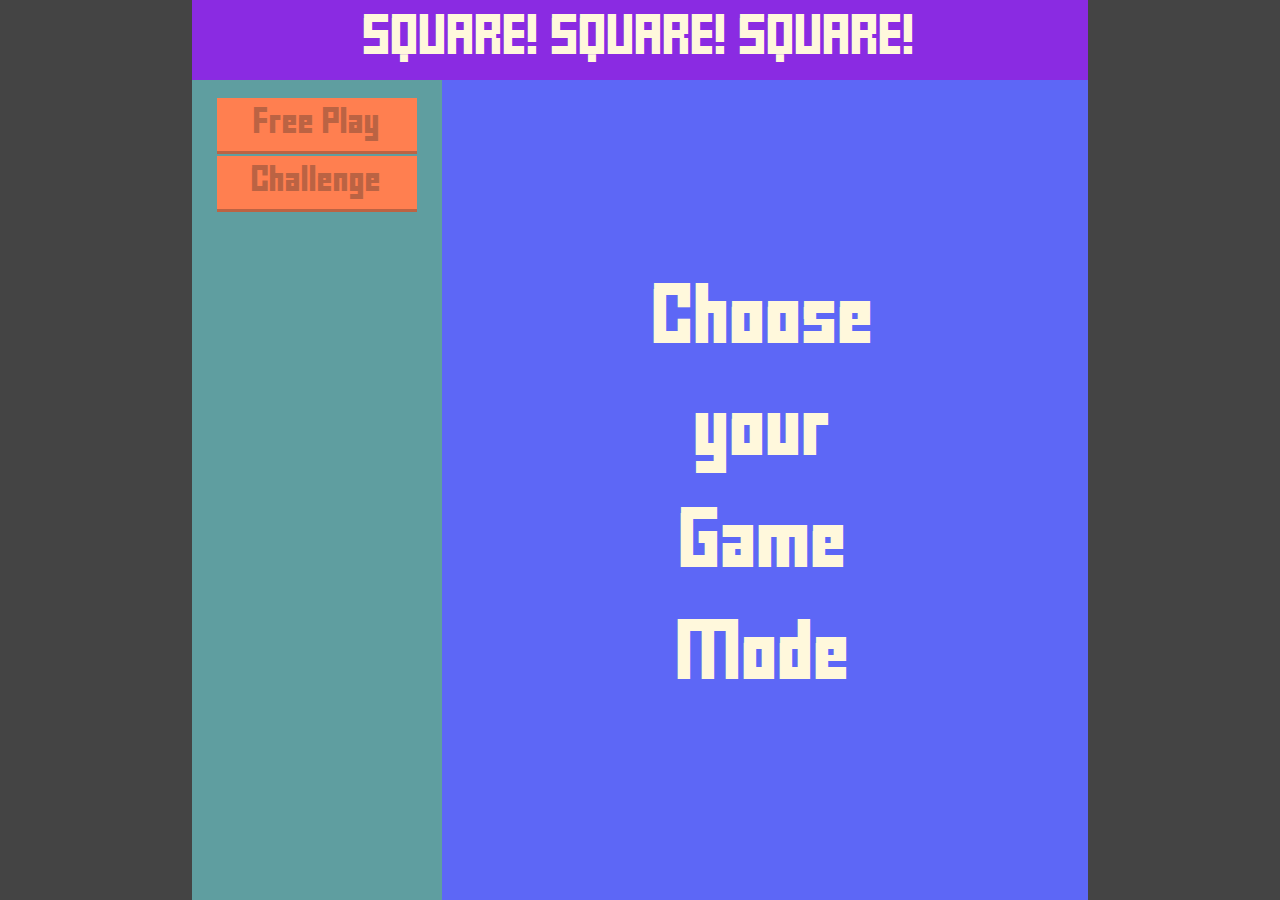
<file: index.html>
<!DOCTYPE html>
<html lang="en">
  <head>
    <meta charset="UTF-8" />
    <meta name="viewport" content="width=device-width, initial-scale=1.0" />
    <meta http-equiv="X-UA-Compatible" content="ie=edge" />
    <link rel="stylesheet" href="./styles/reset.css" />
    <link rel="stylesheet" href="./styles/style.css" />
    <link rel="stylesheet" href="./styles/button.css" />
    <link rel="stylesheet" href="./styles/slider.css" />
    <link rel="icon" type="image/png" href="art/ico.png" />
    <script src="./scripts/utilities.js" defer></script>
    <script src="./scripts/squaremachine.js" defer></script>
    <script src="./scripts/events.js" defer></script>
    <style id="customGrid">
      /*init*/
    </style>
    <title>SquareSquareSquare</title>
  </head>
  <body>
    <div class="grid">
      <div id="navbar" class="flex">
        <h1>SQUARE! SQUARE! SQUARE!</h1>
      </div>
      <div id="sidebar" class="sideGrid">
        <div id="gameMode" class="flex">
          <p id="bicolor" class="button flex">Free Play</p>
          <p id="challenge" class="button flex">Challenge</p>
        </div>
        <div id="sliderDiv" class="flex">
          <p>Squares</p>
          <input
            type="range"
            min="3"
            max="20"
            value="3"
            step="1"
            class="slider"
            id="slider_asset"
          />
          <p id="slider_value" class="flex">?</p>
        </div>
        <div id="clickDiv" class="flex">
          <p id="clickPrompt">Clicks</p>
          <div id="clickCounter" class="flex">0</div>
        </div>
        <div id="challengeDiv" class="flex">
          <p id="mode"></p>
          <div id="challengeDivButtons" class="flex">
            <p id="level1" class="button challenge flex">Easy</p>
            <p id="level2" class="button challenge flex">Medium</p>
            <p id="level3" class="button challenge flex">Hard</p>
            <p id="level4" class="button challenge flex">Hell</p>
          </div>
        </div>
        <p id="restart" class="button flex">Reset</p>
        <p id="reset" class="button flex">Quit</p>
      </div>
      <div id="main" class="flex">
        <div id="prompt" class="flex">
          <h3 id="messageEnd">You Win!</h3>
        </div>
        <h3 id="go_button" class="button flex">GO!</h3>
        <div id="introText" class="flex">
          <h2>Choose</h2>
          <h2>your</h2>
          <h2>Game</h2>
          <h2>Mode</h2>
        </div>
        <div id="squarebox">
          <div id="squarecontent">
            <!-- <div id="hole"></div> -->
          </div>
        </div>
      </div>
    </div>
  </body>
</html>
</file>
<file: styles/style.css>
/* --------------------------- COMMON -------------------------------*/

@font-face {
  font-family: 'square';
  src: url('../fonts/FFFFORWA.TTF');
}

@font-face {
  font-family: 'arcade';
  src: url('../fonts/ARCADECLASSIC.TTF');
}

body {
  background-color: #444;
  width: 70%;
  height: 100vh;
  min-height: 720px;
  min-width: 800px;
  font-family: square, Arial, Helvetica, sans-serif;
  color: cornsilk;
  user-select: none;
  overflow: hidden;
  margin: 0 auto;
}

h1 {
  font-family: 'square';
  font-size: 2rem;
  position: relative;
}

h2 {
  padding: 2rem 1rem;
}

p {
  font-size: 1.3em;
  margin: 0.5em;
  text-align: center;
}

.grid {
  height: 100%;
  display: grid;
  grid-template: 80px 1fr / 250px minmax(300px, 1fr);
}

.flex {
  display: flex;
  flex-direction: column;
  justify-content: center;
  align-items: center;
  justify-items: center;
}
/* --------------------------- PROMPT -------------------------------*/

#prompt {
  display: none;
  position: absolute;
  margin: auto;
  top: 0;
  width: 100%;
  height: 200px;
  font-size: 3.5rem;
  /* background-color: rgb(255, 71, 86); */
  color: cornsilk;
  z-index: 10;
}

/* --------------------------- NAVBAR -------------------------------*/

#navbar {
  background-color: blueviolet;
  grid-area: 1 / 1 / 2 / 3;
}

/* --------------------------- SIDEBAR -------------------------------*/

#sidebar {
  background-color: cadetblue;
  grid-area: 2 / 1 / 3 / 2;
}

.sideGrid {
  display: grid;
  grid-template-rows: 150px 1fr 1fr 90px 90px;
}

#sliderDiv {
  display: none;
  grid-area: 2 / 1 / 4 / 2;
  justify-content: center;
  transition: transform 0.2s;
}

#clickDiv {
  display: none;
  grid-area: 2 / 1 / 4 / 2;
}

#clickCounter {
  width: 82px;
  height: 80px;
  margin: 0.5rem;
  background-color: rgb(255, 0, 157);
  font-size: 3rem;
}

#challengeDiv {
  display: none;
  grid-area: 2 / 1 / 4 / 2;
  justify-content: space-around;
  pointer-events: none;
}

#challengeDivButtons {
  width: 100%;
  height: 70%;
  justify-content: space-evenly;
}

.modeSelected {
  width: 100%;
  padding: 1rem;
  background-color: cornflowerblue;
  transform: translateY(-30px);
  transition-property: width, transform;
  transition-duration: 0.2s;
}

#gameMode {
  margin: 1rem 0;
  width: 100%;
  grid-area: 1 / 1 / 2 / 2;
  z-index: 5;
  pointer-events: none;
  justify-content: space-evenly;
}

#mode {
  display: block;
  position: relative;
  top: 0px;
}

/* --------------------------- MAIN -------------------------------*/

#main {
  position: relative;
  background-color: rgb(93, 103, 246);
  grid-area: 2 / 2 / 3 / 3;
  padding: 2%;
  font-size: 3rem;
}

#squarebox {
  position: relative;
  display: none;
  width: 70%;
  max-width: 800px;
  max-height: 800px;
  /* background: rgb(40, 40, 40); */
  background-image: url('../art/tuto.svg');
  background-size: 100%;
  background-repeat: no-repeat;
  border: 3px solid rgb(40, 40, 40);
  /* filter: grayscale(1); */
  transition: filter linear 0.5s;
}

#squarebox::after {
  content: '';
  display: block;
  padding-bottom: 100%; /* Making a resonsive Square baby! */
}

#squarecontent {
  position: absolute;
  width: 100%;
  height: 100%;
  pointer-events: none;
}

.littleSquare {
  margin: 1px;
  color: rgba(0, 0, 0, 0.3);
  font-family: arcade;
  cursor: pointer;
  pointer-events: auto;
  font-size: 20vw;
  overflow: hidden;
  transition: border ease-in-out 250ms, transform ease-in-out 100ms,
    background-color ease-in-out 250ms;
}

.littleSquare:active {
  transform: scale(1);
}

/* --------------------------- RESPONSIVE -------------------------------*/

/* @media screen and (max-width: 900px) {

    html {
        font-size: 12px;
    }

    .flex {
        flex-direction: row;
        flex-wrap: wrap;
        align-content: center;
    }

    .grid {
        grid-template: 7% 15% 1fr 15% / 1fr;
    }
    
    #sidebar {
        grid-area: 4 / 1 / 5 / 2;
    }

    #info {
        grid-area: 2 / 1 / 3 / 2;
    }
    
    #main {
        grid-area: 3 / 1 / 4 / 2;
    }

} */
</file>
<file: styles/button.css>
.button {
    padding: 1rem;
    margin: 0 auto;
    width: 80% ;
    background-color: coral;
    color: rgba(40, 40, 40, 0.308);
    border-bottom: 0.2rem solid rgba(40, 40, 40, 0.308);;
    cursor: pointer;
    transition: border ease-in-out 200ms;
    pointer-events: auto;
    transition-property: width, transform;
    transition-duration: 0.2s; 
    align-self: center;
    justify-self: center;
}

.button_selected {
    width: 100%;
    border-bottom: 0.2rem solid transparent;
    cursor: pointer;
    pointer-events: none;
    color: cornsilk;
}

.button:hover {
    border-bottom: 0.2rem solid rgb(80, 197, 64);
    color: cornsilk;
}

.button:active {
    transform: translateY(0.2rem);
    border-bottom: 0.2rem solid rgba(255, 255, 255, 0);
}

.challenge {
    background-color: cornflowerblue;
}

.challenge:hover {
    border-bottom: 0.2rem solid rgb(67, 225, 246);
}


#go_button {
    display: none;
    position: absolute;
    margin: auto;
    top: 0;
    bottom: 0;
    left: 0;
    right: 0;
    border-bottom: none;
    width: 9rem;
    height: 9rem;
    font-size: 3.5rem;
    background-color: rgb(71, 99, 255);
    color: cornsilk;
    padding: 0;
    padding-left: 0.4rem;
    animation: breath 1s ease-in-out infinite;
    z-index: 10;
}

@keyframes breath {
    0% {
        transform:scale(1);
    }
    50% {
        transform:scale(1.1);
        box-shadow: 0 19px 38px rgba(0,0,0,0.30), 0 15px 12px rgba(0,0,0,0.22);
    }
    100% {
        transform:scale(1);
        
    }
}


#reset {
    height: 70px;
    width: 120px;
    display: none;
    background-color: gray;
    border-bottom: 0.2rem solid rgb(71, 71, 71);
    grid-area: 5 / 1 / 6 / 2;
}

#restart {
    height: 70px;
    width: 120px;
    display: none;
    background-color: rgb(54, 160, 77);
    border-bottom: 0.2rem solid rgb(71, 71, 71);
    grid-area: 4 / 1 / 5 / 2;
}

#reset:hover {
    border-bottom: 0.2rem solid cornsilk;
}

#restart:hover {
    border-bottom: 0.2rem solid cornsilk;
}

#reset:active {
    border-bottom: 0.2rem solid transparent;
}

#restart:active {
    border-bottom: 0.2rem solid transparent;
}
</file>
<file: styles/slider.css>
.slider {
    margin: 0.5rem 0;
    -webkit-appearance: none;
    display: inline-block;
    width: 100%;
    height: 25px;
    background: #d3d3d3;
    outline: none;
    opacity: 0.7;
    -webkit-transition: .2s;
    transition: opacity .2s;
}

#slider_value {
    width: 80px;
    height: 80px;
    opacity: 0.7;
    background-color: #d3d3d3;
    color:rgb(214, 59, 59);
    font-weight: bold;
    font-size: 2em;
    transition-property: transform;
    transition-duration: 0.2s;
}
  
.slider:hover {
    opacity: 1;
}

.slider::-webkit-slider-thumb {
    -webkit-appearance: none;
    appearance: none;
    width: 25px;
    height: 25px;
    background: rgb(214, 59, 59);
    cursor: pointer;
}

.slider::-moz-range-thumb {
    width: 25px;
    height: 25px;
    background: rgb(214, 59, 59);
    cursor: pointer;
}
</file>
